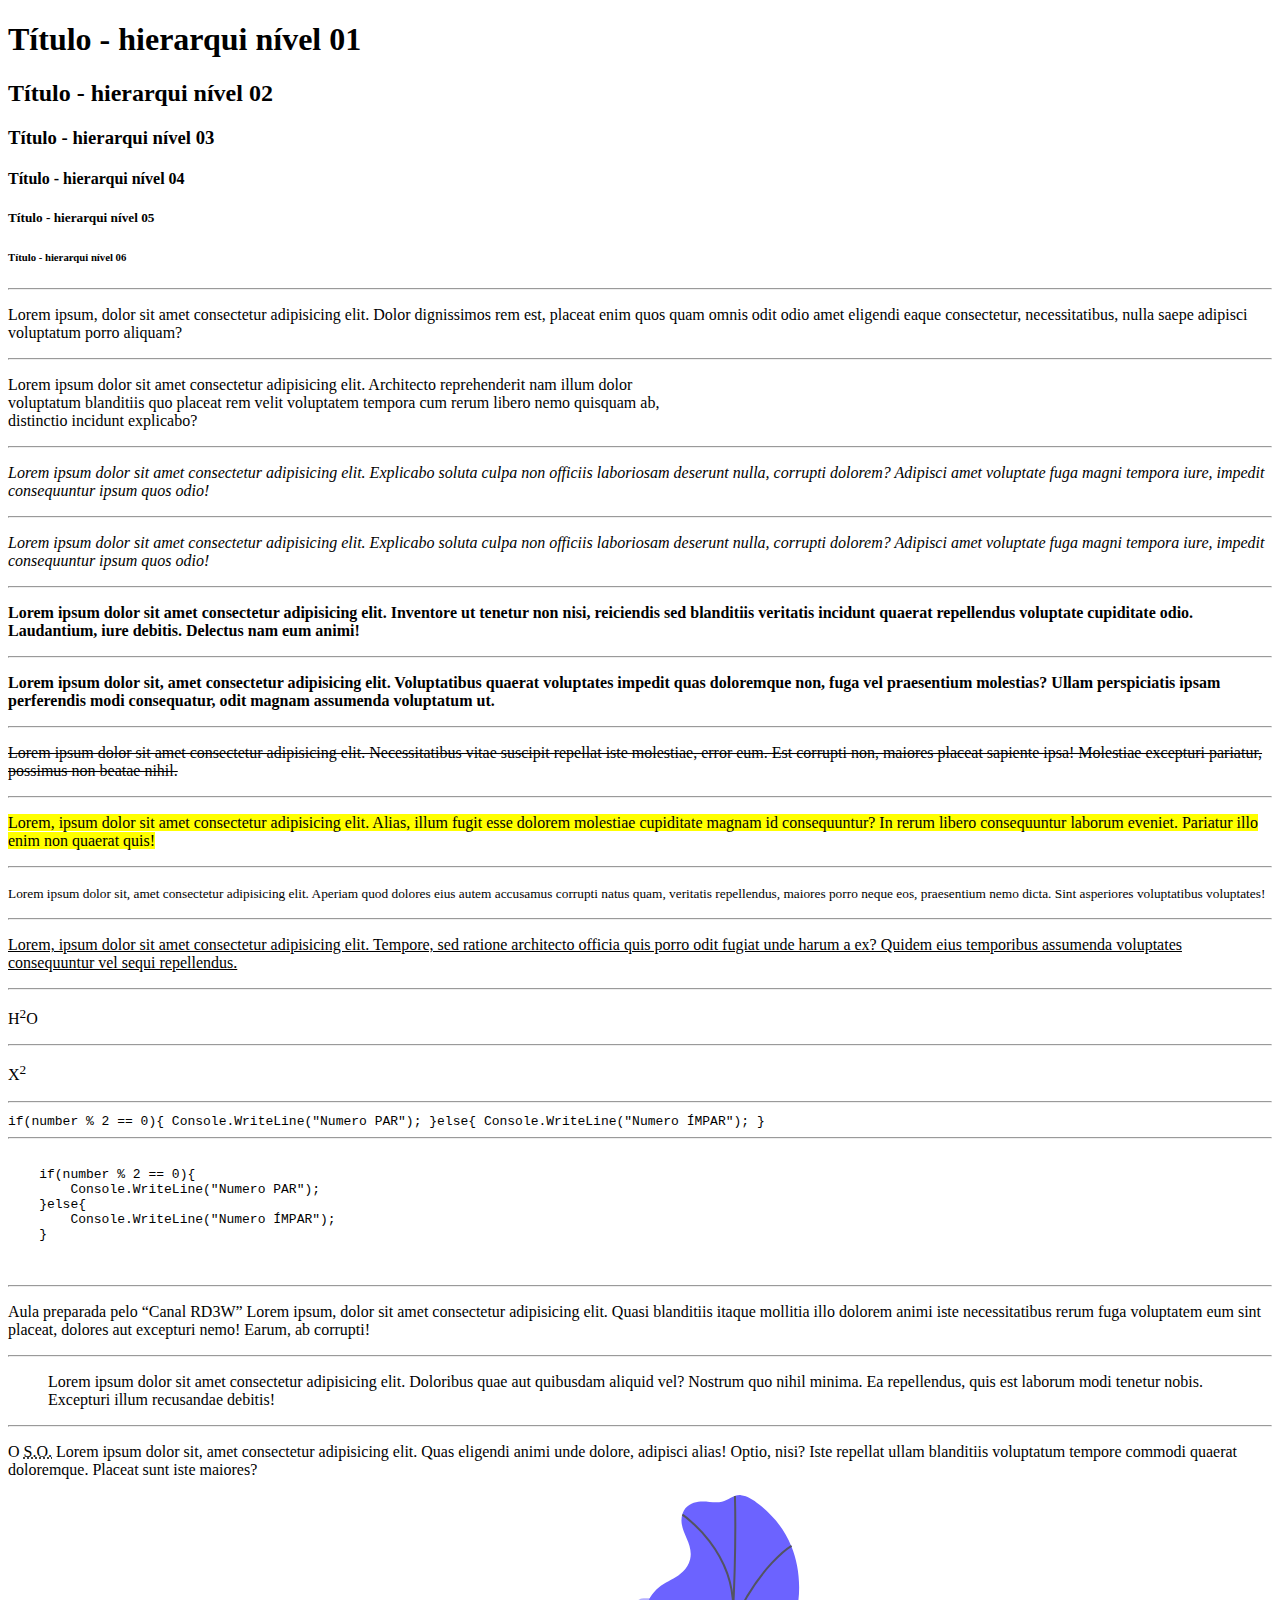
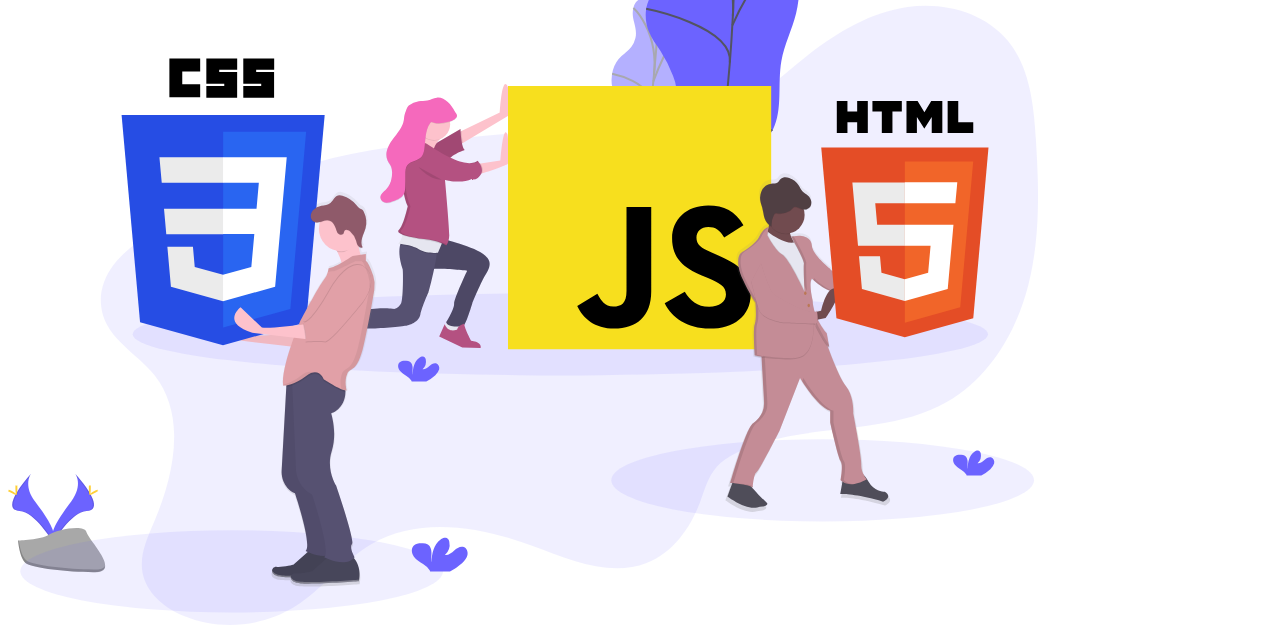
<file: index.html>
<!-- <!DOCTYPE> é uma declaração, não uma tag -->
<!-- informa ao navegador que será utilizado html5 -->
<!DOCTYPE html>

<!-- início do html5 -->
<!-- lang -  especifica o idioma do conteúdo do elemento -->
<html lang="pt-br">

<!-- É um contêiner para metadados  -->
<!-- Local onde colocamos as informações sobre o documento html, essas informações não são exibidas -->

<head>

    <!-- Informa ao navegador o conjunto de caracteres usado na página -->
    <meta charset="UTF-8">

    <!-- Força o IE a usar as definições de CSS mais recentes, e evita que ele quebre o visual -->
    <!-- no Modo de Compatibilidade. -->
    <!-- eu recomendo que não utilizem o IE para abrir suas páginas, existem muitos navegadores melhores -->
    <meta http-equiv="X-UA-Compatible" content="IE=edge">

    <!-- Fornece ao navegador instruções sobre como controlar o dimensionamento da página onde a largura da página deve serguir a largura do dispositivo. -->

    <!-- Configurando a janela de visualização para que seu site fique bem em todos os dispositivos -->

    <!-- width=device-width - a largura da página deve seguir a largura do dispositivo -->
    <!-- initial-scale=1.0 - parte define o nível de zoom inicial quando a página é carregada pela primeira vez pelo navegador. -->
    <meta name="viewport" content="width=device-width, initial-scale=1.0">

    <!-- Defina um título para seu documento HTML -->
    <title>Document</title>
</head>

<body>
    <!-- titulo -->
    <h1>Título - hierarqui nível 01 </h1>
    <h2>Título - hierarqui nível 02 </h2>
    <h3>Título - hierarqui nível 03 </h3>
    <h4>Título - hierarqui nível 04 </h4>
    <h5>Título - hierarqui nível 05 </h5>
    <h6>Título - hierarqui nível 06 </h6>

    <hr>
    <!-- parágrafo -->
    <p>
        Lorem ipsum, dolor sit amet consectetur adipisicing elit. Dolor dignissimos rem est, placeat enim quos quam
        omnis odit odio amet eligendi eaque consectetur, necessitatibus, nulla saepe adipisci voluptatum porro aliquam?
    </p>
    <hr>
    <!-- quebrando a linha  -->
    <p>
        Lorem ipsum dolor sit amet consectetur adipisicing elit. Architecto reprehenderit nam illum dolor <br />
        voluptatum blanditiis quo placeat rem velit voluptatem tempora cum rerum libero nemo quisquam ab,
        <br />distinctio incidunt explicabo?
    </p>
    <hr>

    <!-- itálico normal -->
    <p>
        <i>
            Lorem ipsum dolor sit amet consectetur adipisicing elit. Explicabo soluta culpa non officiis laboriosam
            deserunt nulla, corrupti dolorem? Adipisci amet voluptate fuga magni tempora iure, impedit consequuntur
            ipsum quos odio!
        </i>
    </p>
    <hr>

    <!-- itálico semântico -->
    <p>
        <em>
            Lorem ipsum dolor sit amet consectetur adipisicing elit. Explicabo soluta culpa non officiis laboriosam
            deserunt nulla, corrupti dolorem? Adipisci amet voluptate fuga magni tempora iure, impedit consequuntur
            ipsum quos odio!
        </em>
    </p>

    <hr>
    <!-- negrito normal -->
    <p>
        <b>
            Lorem ipsum dolor sit amet consectetur adipisicing elit. Inventore ut tenetur non nisi, reiciendis sed
            blanditiis veritatis incidunt quaerat repellendus voluptate cupiditate odio. Laudantium, iure debitis.
            Delectus nam eum animi!
        </b>
    </p>
    <hr>
    <!-- negrito semântico -->
    <p>
        <strong>
            Lorem ipsum dolor sit, amet consectetur adipisicing elit. Voluptatibus quaerat voluptates impedit quas
            doloremque non, fuga vel praesentium molestias? Ullam perspiciatis ipsam perferendis modi consequatur, odit
            magnam assumenda voluptatum ut.
        </strong>
    </p>
    <hr>
    <!-- texto com risco -->
    <p>
        <del>
            Lorem ipsum dolor sit amet consectetur adipisicing elit. Necessitatibus vitae suscipit repellat iste
            molestiae, error eum. Est corrupti non, maiores placeat sapiente ipsa! Molestiae excepturi pariatur,
            possimus non beatae nihil.
        </del>
    </p>
    <hr>
    <!-- texto marcado -->
    <p>
        <mark>
            Lorem, ipsum dolor sit amet consectetur adipisicing elit. Alias, illum fugit esse dolorem molestiae
            cupiditate magnam id consequuntur? In rerum libero consequuntur laborum eveniet. Pariatur illo enim non
            quaerat quis!
        </mark>
    </p>
    <hr>
    <!-- texto um pouco menor -->
    <p>
        <small>
            Lorem ipsum dolor sit, amet consectetur adipisicing elit. Aperiam quod dolores eius autem accusamus corrupti
            natus quam, veritatis repellendus, maiores porro neque eos, praesentium nemo dicta. Sint asperiores
            voluptatibus voluptates!
        </small>
    </p>
    <hr>
    <!-- texto sublinhado -->
    <p>
        <ins>
            Lorem, ipsum dolor sit amet consectetur adipisicing elit. Tempore, sed ratione architecto officia quis porro
            odit fugiat unde harum a ex? Quidem eius temporibus assumenda voluptates consequuntur vel sequi repellendus.
        </ins>
    </p>
    <hr>
    <!-- texto na parte superior -->
    <p>
        H<sup>2</sup>O
    </p>
    <hr>
    <!-- texto na parte inferior -->
    <p>
        X<sup>2</sup>
    </p>
    <hr>
    <!-- indica um bloco de código -->
    <code>
        if(number % 2 == 0){
            Console.WriteLine("Numero PAR");
        }else{
            Console.WriteLine("Numero ÍMPAR");
        }
    </code>
    <hr>
    <!-- indica um texto pré formatado -->
    <pre>
        <code>
    if(number % 2 == 0){
        Console.WriteLine("Numero PAR");
    }else{
        Console.WriteLine("Numero ÍMPAR");
    }
        </code>
    </pre>
    <hr>
    <!-- citação simples -->
    <p>
        Aula preparada pelo <q>Canal RD3W</q> Lorem ipsum, dolor sit amet consectetur adipisicing elit. Quasi blanditiis
        itaque mollitia illo dolorem animi iste necessitatibus rerum fuga voluptatem eum sint placeat, dolores aut
        excepturi nemo! Earum, ab corrupti!
    </p>
    <hr>
    <!-- citação completa  -->
    <blockquote cite="Desenvolvido por RD3W">
        Lorem ipsum dolor sit amet consectetur adipisicing elit. Doloribus quae aut quibusdam aliquid vel? Nostrum quo
        nihil minima. Ea repellendus, quis est laborum modi tenetur nobis. Excepturi illum recusandae debitis!
    </blockquote>
    <hr>
    <!-- abreviação -->
    <p>
        O <abbr title="Sistema Operacional">S.O.</abbr> Lorem ipsum dolor sit, amet consectetur adipisicing elit. Quas
        eligendi animi unde dolore, adipisci alias! Optio, nisi? Iste repellat ullam blanditiis voluptatum tempore
        commodi quaerat doloremque. Placeat sunt iste maiores?
    </p>
    <!-- Inserindo imagem -->
    <!-- pexels.com -->
    <!-- undraw.co -->
    <!-- Comentar - Direitos autorais / propriedade intelectual / qualidade vs tamanho -->
    <img src="undraw_static_assets_rpm6.svg" alt="imagem ilustrativa html, css e js">

</body>

</html>
</file>
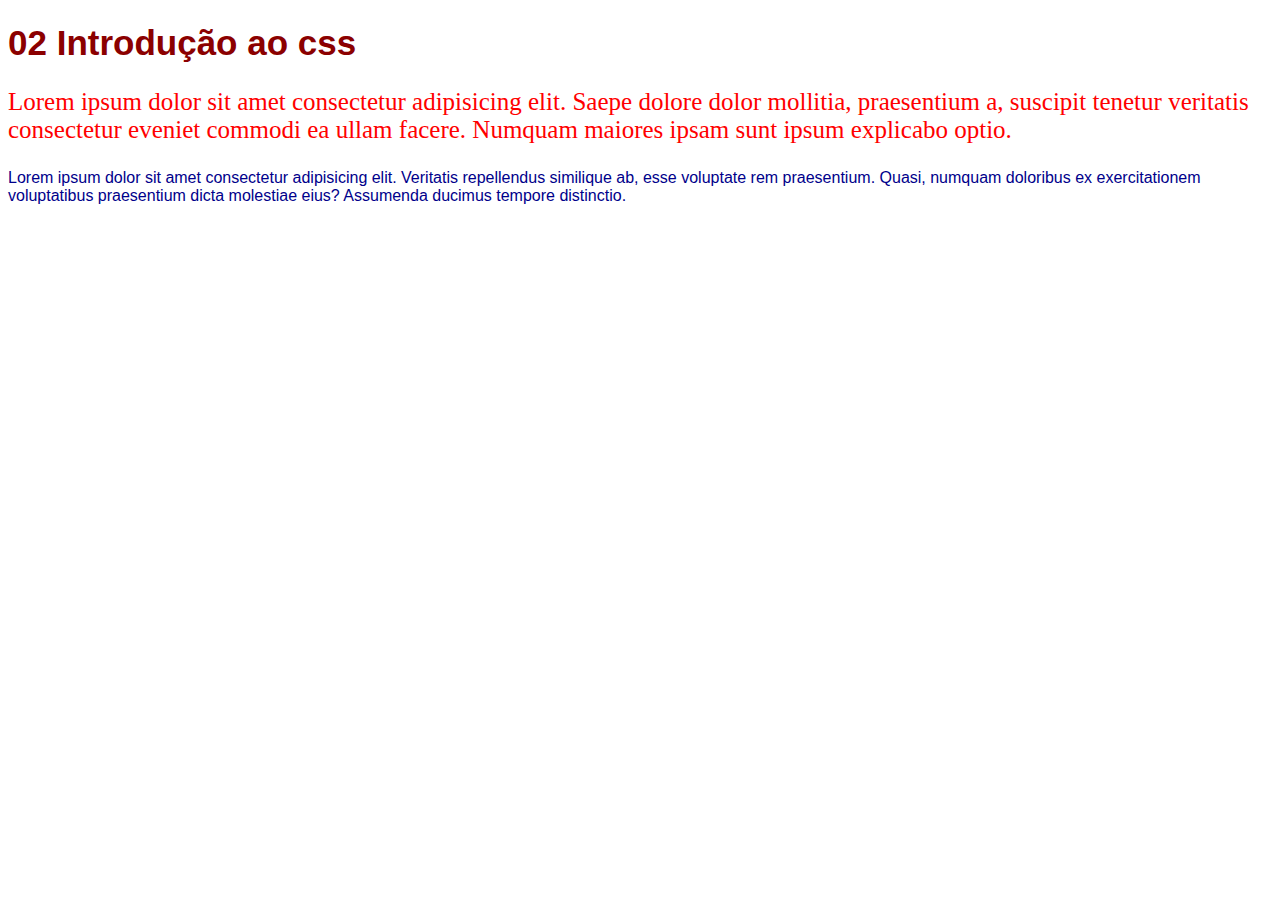
<file: 02-introducao-ao-css.html>
<!DOCTYPE html>
<html lang="pt-br">

<head>
    <meta charset="UTF-8">
    <meta http-equiv="X-UA-Compatible" content="IE=edge">
    <meta name="viewport" content="width=device-width, initial-scale=1.0">
    <title>02-introducao-ao-css</title>
    <link rel="stylesheet" href="02-introducao-ao-css.css">
    <style type="text/css">
        /* falar sobre os seletore */
        div {
            color: darkblue;
            font-family: sans-serif;
        }
    </style>
</head>

<body>
    <h1>02 Introdução ao css</h1>

    <!-- inline -->
    <p style="color:red; font-size:25px;">
        Lorem ipsum dolor sit amet consectetur adipisicing elit. Saepe dolore dolor mollitia, praesentium a, suscipit
        tenetur veritatis consectetur eveniet commodi ea ullam facere. Numquam maiores ipsam sunt ipsum explicabo optio.
    </p>

    <!-- interno - bloco -->
    <div>
        <p>
            Lorem ipsum dolor sit amet consectetur adipisicing elit. Veritatis repellendus similique ab, esse voluptate
            rem praesentium. Quasi, numquam doloribus ex exercitationem voluptatibus praesentium dicta molestiae eius?
            Assumenda ducimus tempore distinctio.
        </p>
    </div>
</body>

</html>
</file>
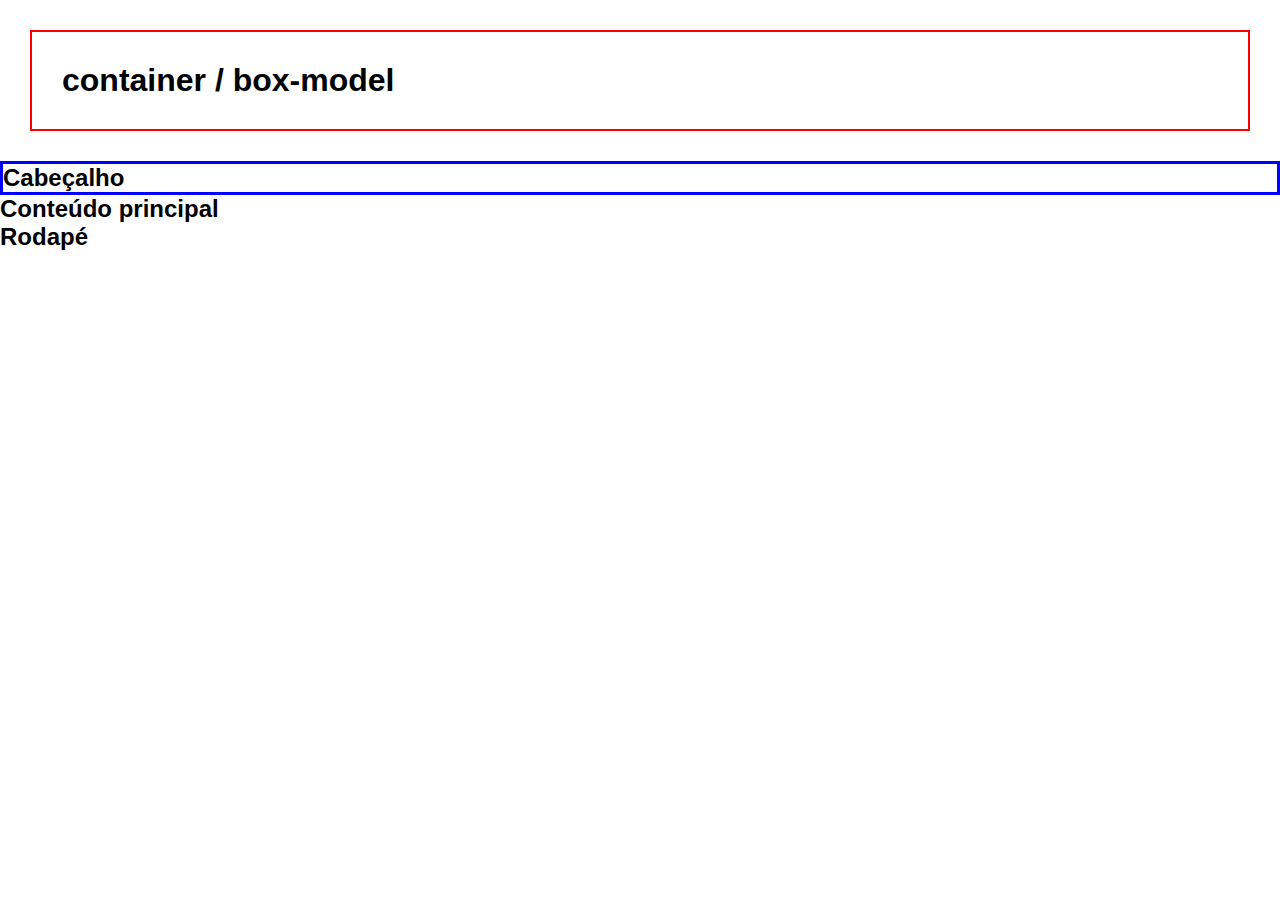
<file: 03-container-box-model.html>
<!DOCTYPE html>
<html lang="pt-br">

<head>
    <meta charset="UTF-8">
    <meta http-equiv="X-UA-Compatible" content="IE=edge">
    <meta name="viewport" content="width=device-width, initial-scale=1.0">
    <title>container / box-model</title>
    <link rel="stylesheet" href="03-container-box-model.css">
</head>

<body>
    <h1>container / box-model</h1>

    <!-- cabeçalho -->
    <header>
        <h2>Cabeçalho</h2>
    </header>

    <!-- especifica o conteúdo principal de um documento -->
    <main>
        <h2>Conteúdo principal</h2>
    </main>

    <!-- especifica conteúdo independente, como ilustrações, diagramas, fotos, listagens de código etc. -->
    <figure>

    </figure>
    <!-- define um rodapé para um documento ou seção -->
    <footer>
        <h2>Rodapé</h2>
    </footer>

</body>

</html>
</file>
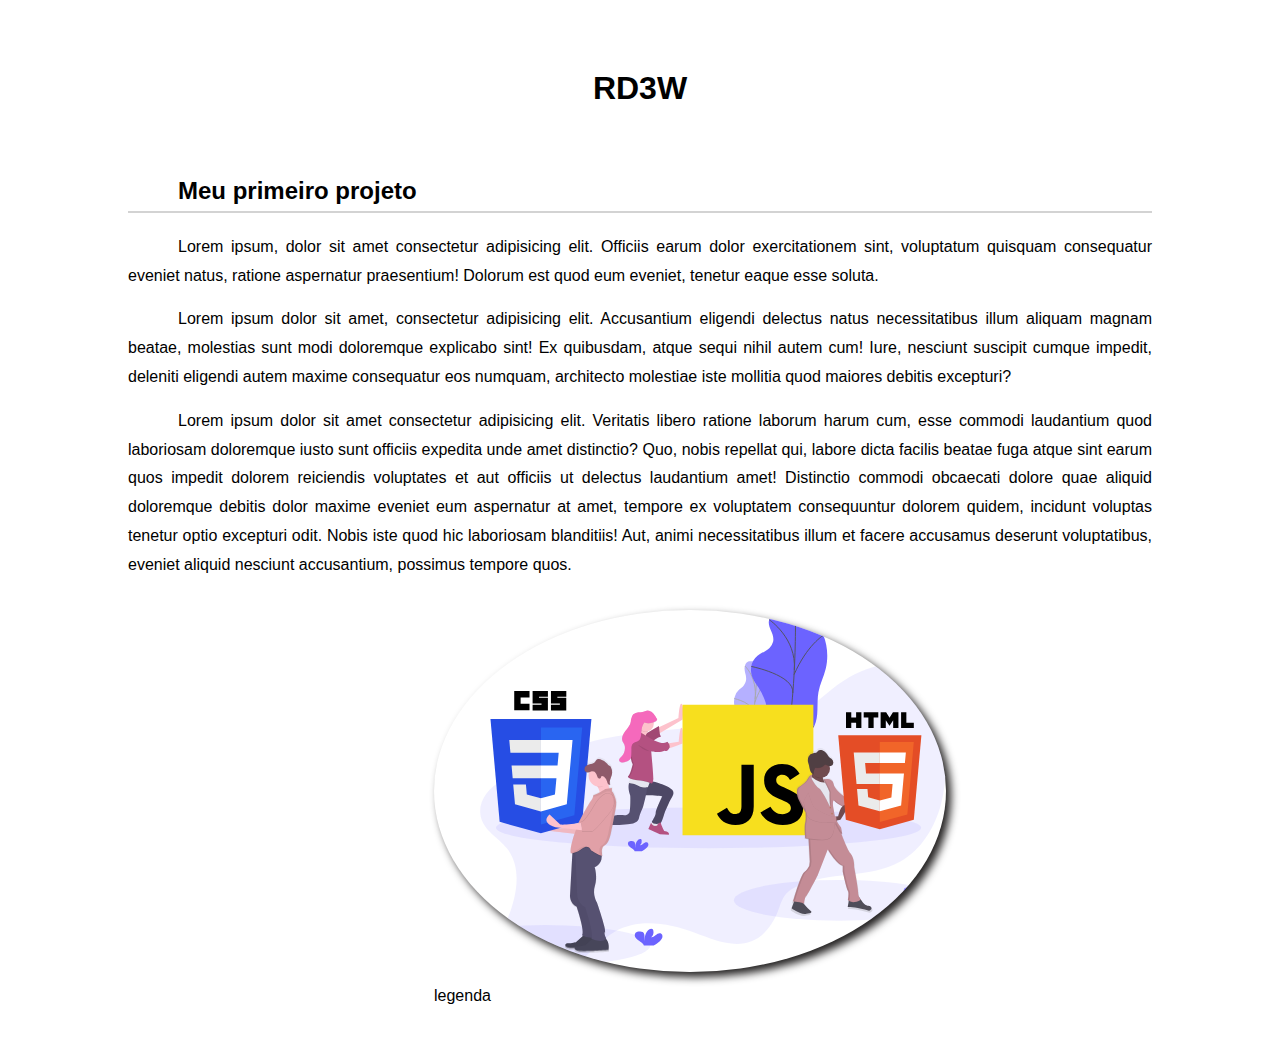
<file: 04-projeto01.html>
<!DOCTYPE html>
<html lang="pt-br">
<head>
    <meta charset="UTF-8">
    <meta http-equiv="X-UA-Compatible" content="IE=edge">
    <meta name="viewport" content="width=device-width, initial-scale=1.0">
    <title>Projeto 01</title>
    <link rel="stylesheet" href="04-projeto01.css">
</head>
<body>
<header>
    <h1>
        RD3W
    </h1>
</header>
<main>
    <h2>Meu primeiro projeto</h2>
    <p>
        Lorem ipsum, dolor sit amet consectetur adipisicing elit. Officiis earum dolor exercitationem sint, voluptatum quisquam consequatur eveniet natus, ratione aspernatur praesentium! Dolorum est quod eum eveniet, tenetur eaque esse soluta.
    </p>
    <p>
        Lorem ipsum dolor sit amet, consectetur adipisicing elit. Accusantium eligendi delectus natus necessitatibus illum aliquam magnam beatae, molestias sunt modi doloremque explicabo sint! Ex quibusdam, atque sequi nihil autem cum! Iure, nesciunt suscipit cumque impedit, deleniti eligendi autem maxime consequatur eos numquam, architecto molestiae iste mollitia quod maiores debitis excepturi?
    </p>
    <p>
        Lorem ipsum dolor sit amet consectetur adipisicing elit. Veritatis libero ratione laborum harum cum, esse commodi laudantium quod laboriosam doloremque iusto sunt officiis expedita unde amet distinctio? Quo, nobis repellat qui, labore dicta facilis beatae fuga atque sint earum quos impedit dolorem reiciendis voluptates et aut officiis ut delectus laudantium amet! Distinctio commodi obcaecati dolore quae aliquid doloremque debitis dolor maxime eveniet eum aspernatur at amet, tempore ex voluptatem consequuntur dolorem quidem, incidunt voluptas tenetur optio excepturi odit. Nobis iste quod hic laboriosam blanditiis! Aut, animi necessitatibus illum et facere accusamus deserunt voluptatibus, eveniet aliquid nesciunt accusantium, possimus tempore quos.
    </p>

    <figure>
        <img src="undraw_static_assets_rpm6.svg" alt="img">
        <figcaption>legenda</figcaption>
    </figure>
</main>
    
</body>
</html>
</file>
<file: 02-introducao-ao-css.css>
h1{
    font-size: 35px;
    color:darkred;
    font-family: sans-serif;
}
</file>
<file: 03-container-box-model.css>
*{
  margin: 0;
  padding: 0;
  font-family: sans-serif;
}

h1{
    border: solid 2px red;
    padding:30px;
    margin:30px;
}

header{
    border: 3px solid blue;
}
</file>
<file: 04-projeto01.css>
*{
    margin: 0;
    padding: 0;
    font-family: sans-serif;
}

header{
    text-align: center;
    margin: 70px;
}

main{
    /* border: solid 2px red; */
    width: 80%;
    margin: 0 auto;
    line-height: 1.8em;
    text-indent: 50px;
    text-align: justify;

}

h2{
    margin-top: 10px;
    margin-bottom: 20px;
    padding-bottom: 5px;
    border-bottom: 2px solid lightgrey;
}
p{
    margin-top: 15px;
    
}

figure{
    width:50%;
    /* border:2px solid red; */
    margin:30px auto;
    /* text-align: center; */
}
img{
    width: 100%;
    border-radius: 50%;
    box-shadow: 5px 5px 9px rgb(34, 32, 32);
}
</file>
